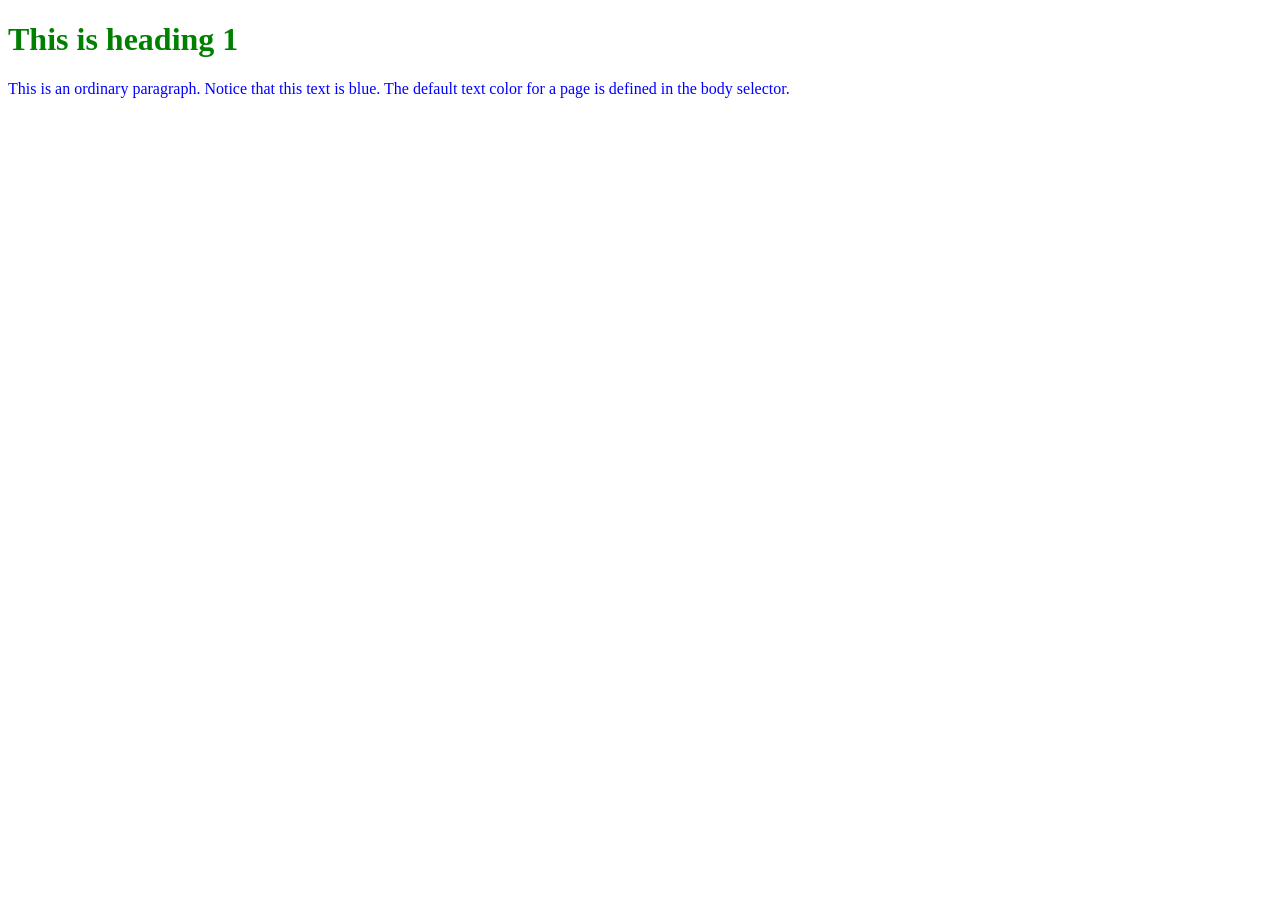
<file: index.html>
<!DOCTYPE html>
<html lang="en">
<head>
    <meta charset="UTF-8">
    <meta name="viewport" content="width=device-width, initial-scale=1.0">
    <title>External CSS</title>
    <link rel="stylesheet" href="style.css">
</head>
<body>
    <h1>This is heading 1</h1>
    <p>This is an ordinary paragraph. Notice that this text is blue. The default text color for a page is defined in the body selector.</p>
</body>
</html>
</file>
<file: style.css>
body {
    color: blue;
}

h1 {
    color: green;
}
</file>
